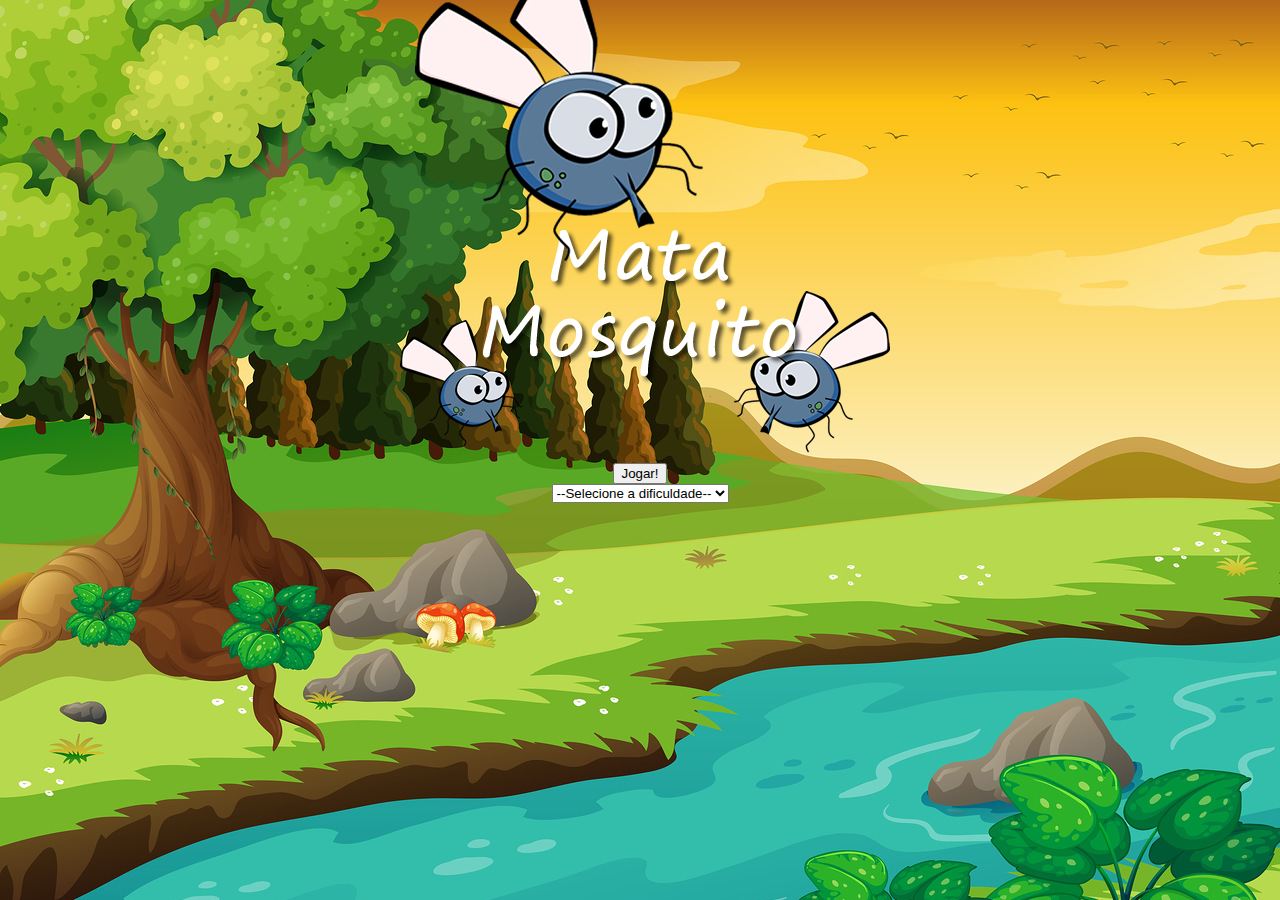
<file: index.html>
<!doctype html>
<html lang="pt-br">

<head>
    <meta charset="utf-8">
    <meta name="viewport" content="width=device-width, initial-scale=1, shrink-to-fit=no">
    <link rel="stylesheet" href="https://cdn.jsdelivr.net/npm/bootstrap@4.1.3/dist/css/bootstrap.min.css"
        integrity="sha384-MCw98/SFnGE8fJT3GXwEOngsV7Zt27NXFoaoApmYm81iuXoPkFOJwJ8ERdknLPMO" crossorigin="anonymous">
    <title>index</title>
<style>
    /*background*/
body{
    background: url(imagens/bg.jpg) no-repeat;
    background-size: cover;
}
 
.cont{
    display: flex;
    flex-direction: column;
    justify-content: center;
    align-items: center;
    height: 50vh;
    position: relative;
    animation: fall 2s forwards;
}

.cont h1{
    color: #fff;
}

.cont a{
    text-decoration: none;
    color: #ffffff;
}

@keyframes fall {
  0% {
    transform: translateY(-100%);
  }
  50% {
    transform: translateY(50%);
  }
  100% {
    transform: translateY(50%);
  }
}

/* Defina uma transição para parar a animação no meio da tela */
.falling-letter:hover {
  animation-play-state: paused;
  transform: translateY(50%);
}

   </style>

<script>
    function iniciarJogo(){
        var dificuldade = document.getElementById('dificuldade').value

        if(dificuldade === '' || dificuldade === '--Selecione a dificuldade--'){
            alert('Você não selecionou um nivel')
        }else{
            window.location.href = 'app.html?' + dificuldade
        }
    }
</script>

</head>


<body>

    <div class="cont">
        <img src="imagens/game.png" alt="">
        <button class="btn btn-dark" onclick="iniciarJogo()">Jogar!</button>
        <div class="mt-3">
            <select class="form-control" id="dificuldade">
                <option value="">--Selecione a dificuldade--</option>
                <option value="normal">Normal</option>
                <option value="dificil">dificil</option>
                <option value="chucknorris">Chuck Norris</option>
            </select>
        </div>
        </select>
    </div>

    <script src="https://code.jquery.com/jquery-3.3.1.slim.min.js"
        integrity="sha384-q8i/X+965DzO0rT7abK41JStQIAqVgRVzpbzo5smXKp4YfRvH+8abtTE1Pi6jizo"
        crossorigin="anonymous"></script>
    <script src="https://cdn.jsdelivr.net/npm/popper.js@1.14.3/dist/umd/popper.min.js"
        integrity="sha384-ZMP7rVo3mIykV+2+9J3UJ46jBk0WLaUAdn689aCwoqbBJiSnjAK/l8WvCWPIPm49"
        crossorigin="anonymous"></script>
    <script src="https://cdn.jsdelivr.net/npm/bootstrap@4.1.3/dist/js/bootstrap.min.js"
        integrity="sha384-ChfqqxuZUCnJSK3+MXmPNIyE6ZbWh2IMqE241rYiqJxyMiZ6OW/JmZQ5stwEULTy"
        crossorigin="anonymous"></script>
</body>
</html>
</file>
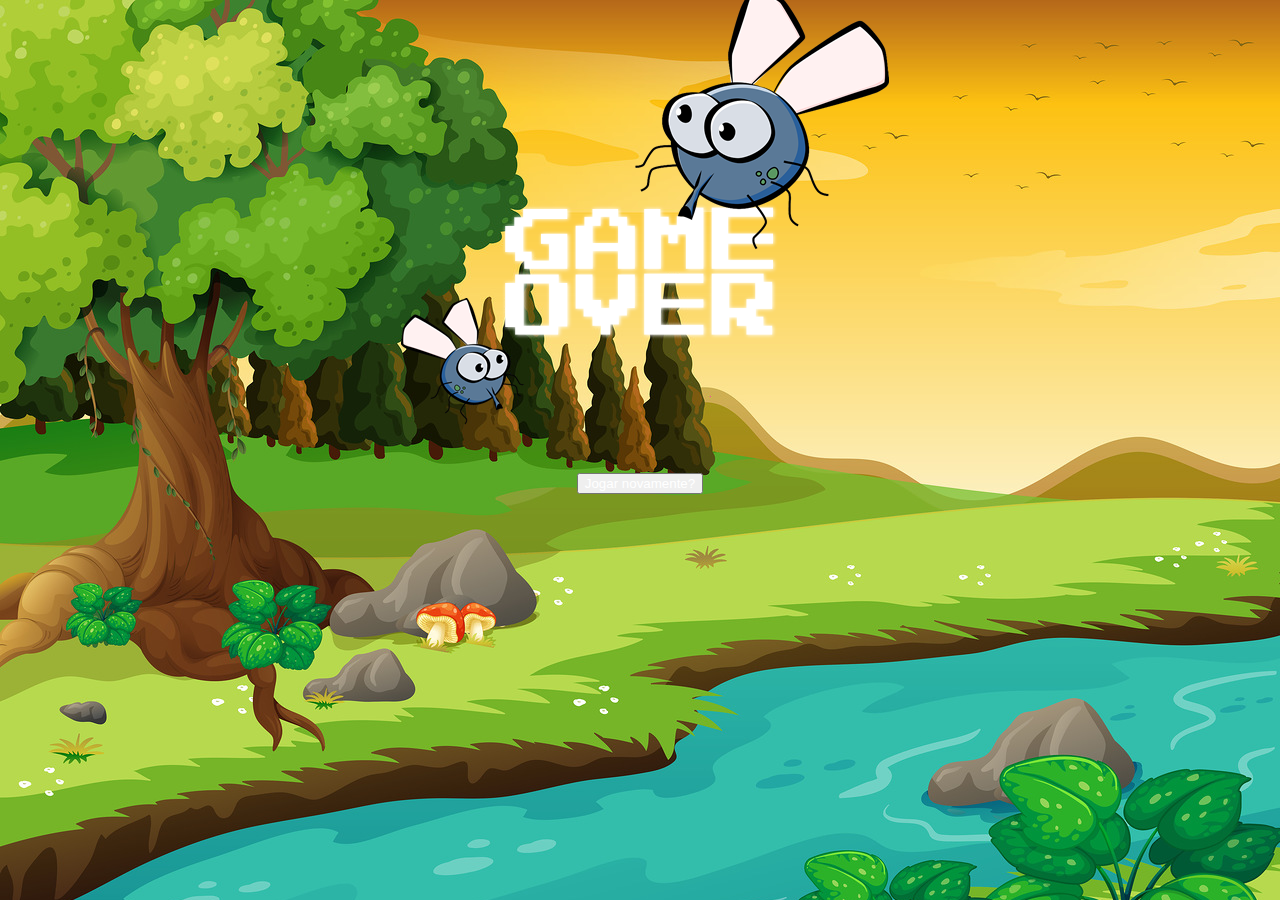
<file: app.html>
<!doctype html>
<html lang="pt-br">

<head>
    <meta charset="utf-8">
    <meta name="viewport" content="width=device-width, initial-scale=1, shrink-to-fit=no">
    <link rel="stylesheet" href="https://cdn.jsdelivr.net/npm/bootstrap@4.1.3/dist/css/bootstrap.min.css"
        integrity="sha384-MCw98/SFnGE8fJT3GXwEOngsV7Zt27NXFoaoApmYm81iuXoPkFOJwJ8ERdknLPMO" crossorigin="anonymous">
    <title>app</title>
    <script src="jogo.js"></script>
    <link rel="stylesheet" href="style.css">

</head>

<body onresize="ajustaPalcoJogo()">

    <div class="painel">
        <div class="vidas">
            <img id="v1" src="imagens/coracao_cheio.png" alt="">
            <img id="v2" src="imagens/coracao_cheio.png" alt="">
            <img id="v3" src="imagens/coracao_cheio.png" alt="">
        </div>
        <div class="cronometro">
            Tempo restante: <span id="cronometro">?</span>
        </div>
    </div>

    <script> 
        document.getElementById('cronometro').innerHTML = tempo
        posicaoRandomica()
        setInterval(function(){
            posicaoRandomica()
        }, convertsecondsToMili(criaMosca))
    </script>


    <script src="https://code.jquery.com/jquery-3.3.1.slim.min.js"
        integrity="sha384-q8i/X+965DzO0rT7abK41JStQIAqVgRVzpbzo5smXKp4YfRvH+8abtTE1Pi6jizo"
        crossorigin="anonymous"></script>
    <script src="https://cdn.jsdelivr.net/npm/popper.js@1.14.3/dist/umd/popper.min.js"
        integrity="sha384-ZMP7rVo3mIykV+2+9J3UJ46jBk0WLaUAdn689aCwoqbBJiSnjAK/l8WvCWPIPm49"
        crossorigin="anonymous"></script>
    <script src="https://cdn.jsdelivr.net/npm/bootstrap@4.1.3/dist/js/bootstrap.min.js"
        integrity="sha384-ChfqqxuZUCnJSK3+MXmPNIyE6ZbWh2IMqE241rYiqJxyMiZ6OW/JmZQ5stwEULTy"
        crossorigin="anonymous"></script>
</body>
</html>
</file>
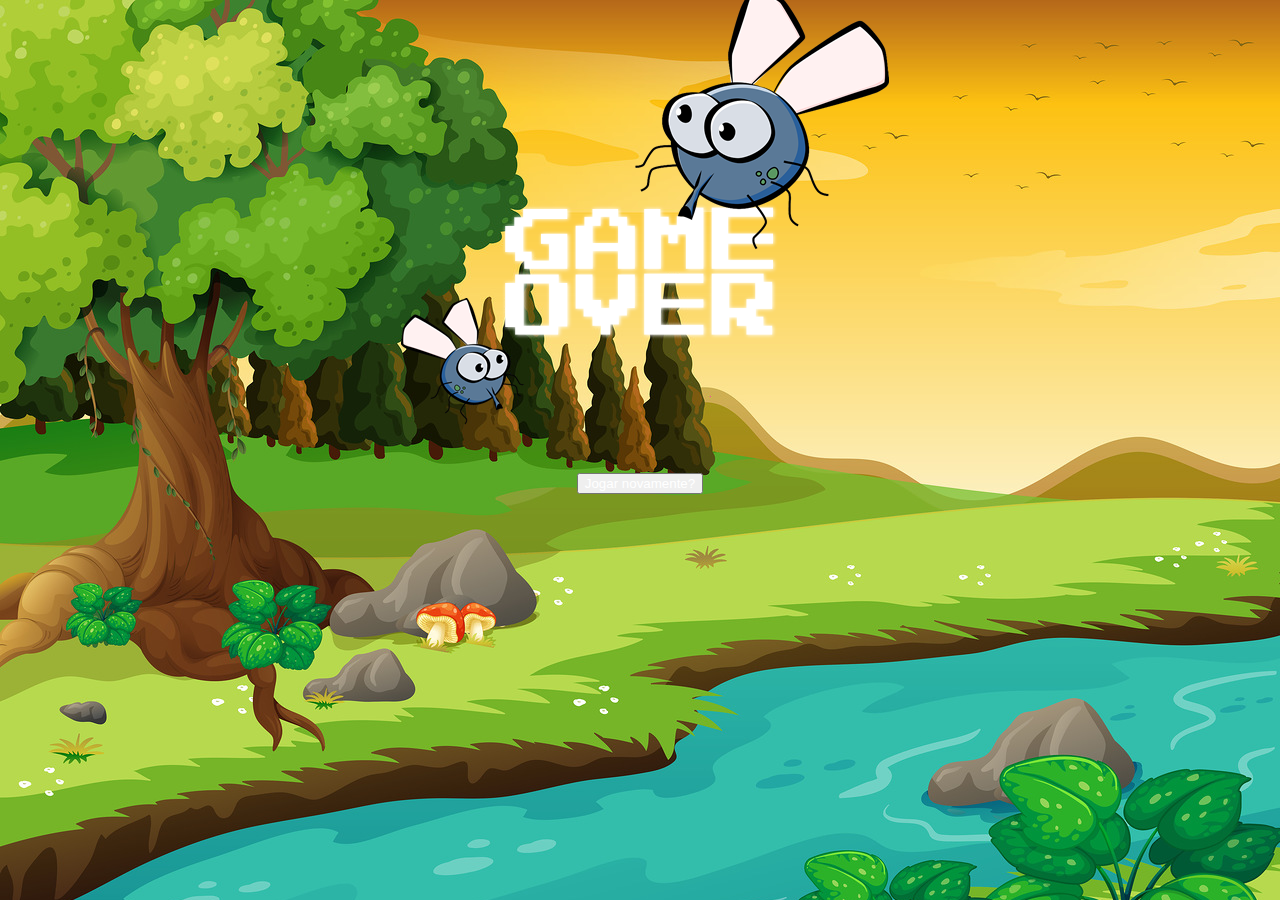
<file: fimJogo.html>
<!doctype html>
<html lang="pt-br">

<head>
    <meta charset="utf-8">
    <meta name="viewport" content="width=device-width, initial-scale=1, shrink-to-fit=no">
    <link rel="stylesheet" href="https://cdn.jsdelivr.net/npm/bootstrap@4.1.3/dist/css/bootstrap.min.css"
        integrity="sha384-MCw98/SFnGE8fJT3GXwEOngsV7Zt27NXFoaoApmYm81iuXoPkFOJwJ8ERdknLPMO" crossorigin="anonymous">
    <title>fimJogo</title>
<style>
    /*background*/
body{
    background: url(imagens/bg.jpg) no-repeat;
    background-size: cover;
}
 
.cont{
    display: flex;
    flex-direction: column;
    justify-content: center;
    align-items: center;
    height: 50vh;
    position: relative;
    animation: fall 2s forwards;
}

.cont h1{
    color: #fff;
}

.cont a{
    text-decoration: none;
    color: #ffffff;
}

@keyframes fall {
  0% {
    transform: translateY(-100%);
  }
  50% {
    transform: translateY(50%);
  }
  100% {
    transform: translateY(50%);
  }
}

/* Defina uma transição para parar a animação no meio da tela */
.falling-letter:hover {
  animation-play-state: paused;
  transform: translateY(50%);
}

   </style>

</head>

<body>

    <div class="cont">
        <img src="imagens/game_over.png" alt="">
        <button class="btn btn-dark"><a href="index.html">Jogar novamente?</a></button>
    </div>

    <script src="https://code.jquery.com/jquery-3.3.1.slim.min.js"
        integrity="sha384-q8i/X+965DzO0rT7abK41JStQIAqVgRVzpbzo5smXKp4YfRvH+8abtTE1Pi6jizo"
        crossorigin="anonymous"></script>
    <script src="https://cdn.jsdelivr.net/npm/popper.js@1.14.3/dist/umd/popper.min.js"
        integrity="sha384-ZMP7rVo3mIykV+2+9J3UJ46jBk0WLaUAdn689aCwoqbBJiSnjAK/l8WvCWPIPm49"
        crossorigin="anonymous"></script>
    <script src="https://cdn.jsdelivr.net/npm/bootstrap@4.1.3/dist/js/bootstrap.min.js"
        integrity="sha384-ChfqqxuZUCnJSK3+MXmPNIyE6ZbWh2IMqE241rYiqJxyMiZ6OW/JmZQ5stwEULTy"
        crossorigin="anonymous"></script>
</body>
</html>
</file>
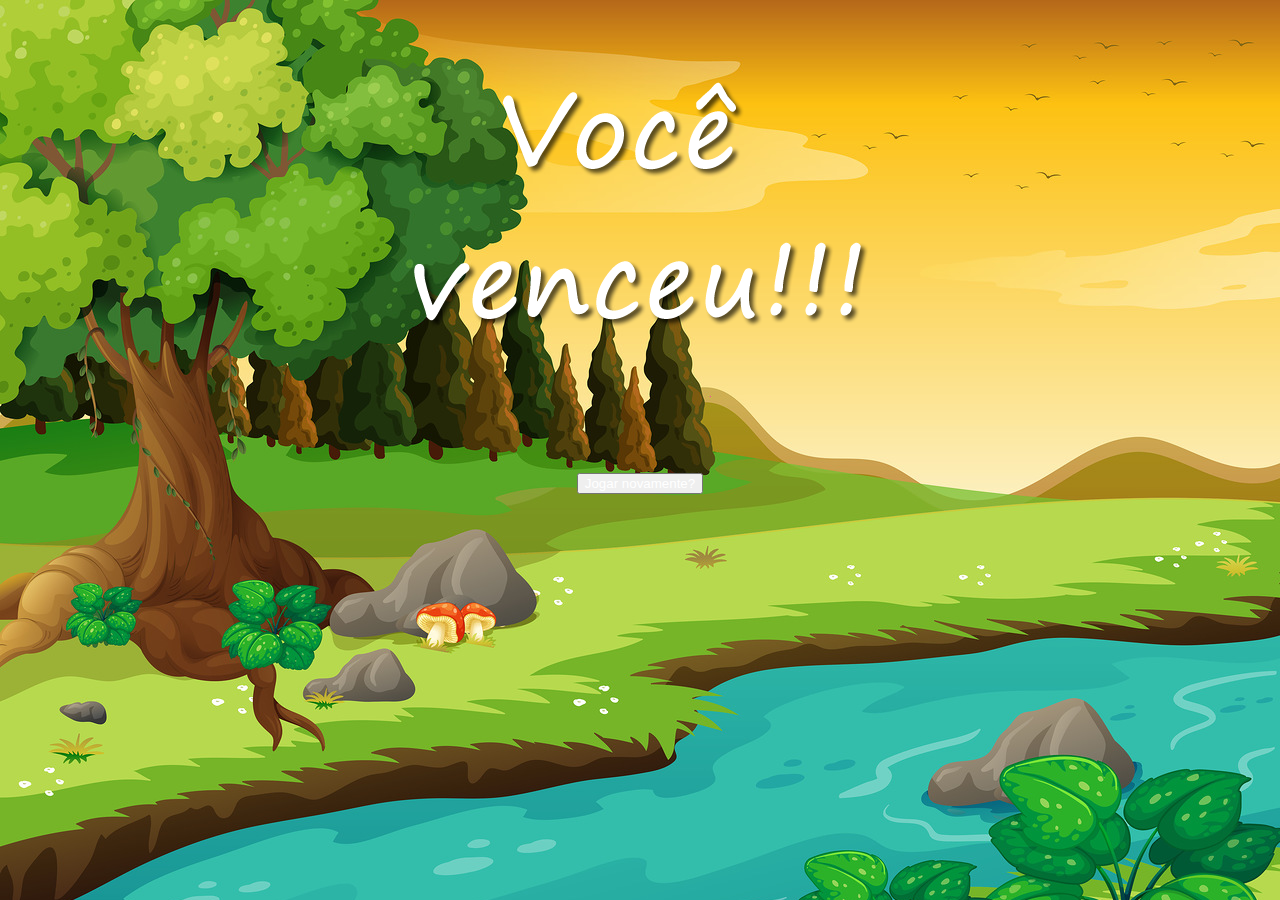
<file: vitoria.html>
<!doctype html>
<html lang="pt-br">

<head>
    <meta charset="utf-8">
    <meta name="viewport" content="width=device-width, initial-scale=1, shrink-to-fit=no">
    <link rel="stylesheet" href="https://cdn.jsdelivr.net/npm/bootstrap@4.1.3/dist/css/bootstrap.min.css"
        integrity="sha384-MCw98/SFnGE8fJT3GXwEOngsV7Zt27NXFoaoApmYm81iuXoPkFOJwJ8ERdknLPMO" crossorigin="anonymous">
    <title>Vitoria</title>
<style>
    /*background*/
body{
    background: url(imagens/bg.jpg) no-repeat;
    background-size: cover;
}
 
.cont{
    display: flex;
    flex-direction: column;
    justify-content: center;
    align-items: center;
    height: 50vh;
    position: relative;
    animation: fall 2s forwards;
}

.cont h1{
    color: #fff;
}

.cont a{
    text-decoration: none;
    color: #ffffff;
}

@keyframes fall {
  0% {
    transform: translateY(-100%);
  }
  50% {
    transform: translateY(50%);
  }
  100% {
    transform: translateY(50%);
  }
}

/* Defina uma transição para parar a animação no meio da tela */
.falling-letter:hover {
  animation-play-state: paused;
  transform: translateY(50%);
}

   </style>

</head>

<body>

    <div class="cont">
        <img src="imagens/vitoria.png" alt="">
        <button class="btn btn-dark"><a href="index.html">Jogar novamente?</a></button>
    </div>

    <script src="https://code.jquery.com/jquery-3.3.1.slim.min.js"
        integrity="sha384-q8i/X+965DzO0rT7abK41JStQIAqVgRVzpbzo5smXKp4YfRvH+8abtTE1Pi6jizo"
        crossorigin="anonymous"></script>
    <script src="https://cdn.jsdelivr.net/npm/popper.js@1.14.3/dist/umd/popper.min.js"
        integrity="sha384-ZMP7rVo3mIykV+2+9J3UJ46jBk0WLaUAdn689aCwoqbBJiSnjAK/l8WvCWPIPm49"
        crossorigin="anonymous"></script>
    <script src="https://cdn.jsdelivr.net/npm/bootstrap@4.1.3/dist/js/bootstrap.min.js"
        integrity="sha384-ChfqqxuZUCnJSK3+MXmPNIyE6ZbWh2IMqE241rYiqJxyMiZ6OW/JmZQ5stwEULTy"
        crossorigin="anonymous"></script>
</body>
</html>
</file>
<file: style.css>
html{
    cursor: url('imagens/mata_mosca.png'), auto;
}
/*background*/
body{
    background: url(imagens/bg.jpg) no-repeat;
    background-size: cover;
}

.painel{
    position: absolute;
    width: 190px;
    padding: 10px;
    bottom: 0px;
    border-top: 1px solid #fff;
    opacity: 0.7;
    background: #fff;
}

.vidas{
    float: left;
}

.cronometro{
    float: left;
    font-size: 20px;
    font-weight: bold;
}


/*Mosca*/
.mosca1{
    width: 50px;
    height: 50px;
}

.mosca2{
    width: 70px;
    height: 70px;
}

.mosca3{
    width: 90px;
    height: 90px;
}

.ladoA{
    transform: scale(1);
}

.ladoB{
    transform: scaleX(-1);
}

/*cronometro*/
div.cronometro{
    font-size: 0.9em;
}
</file>
